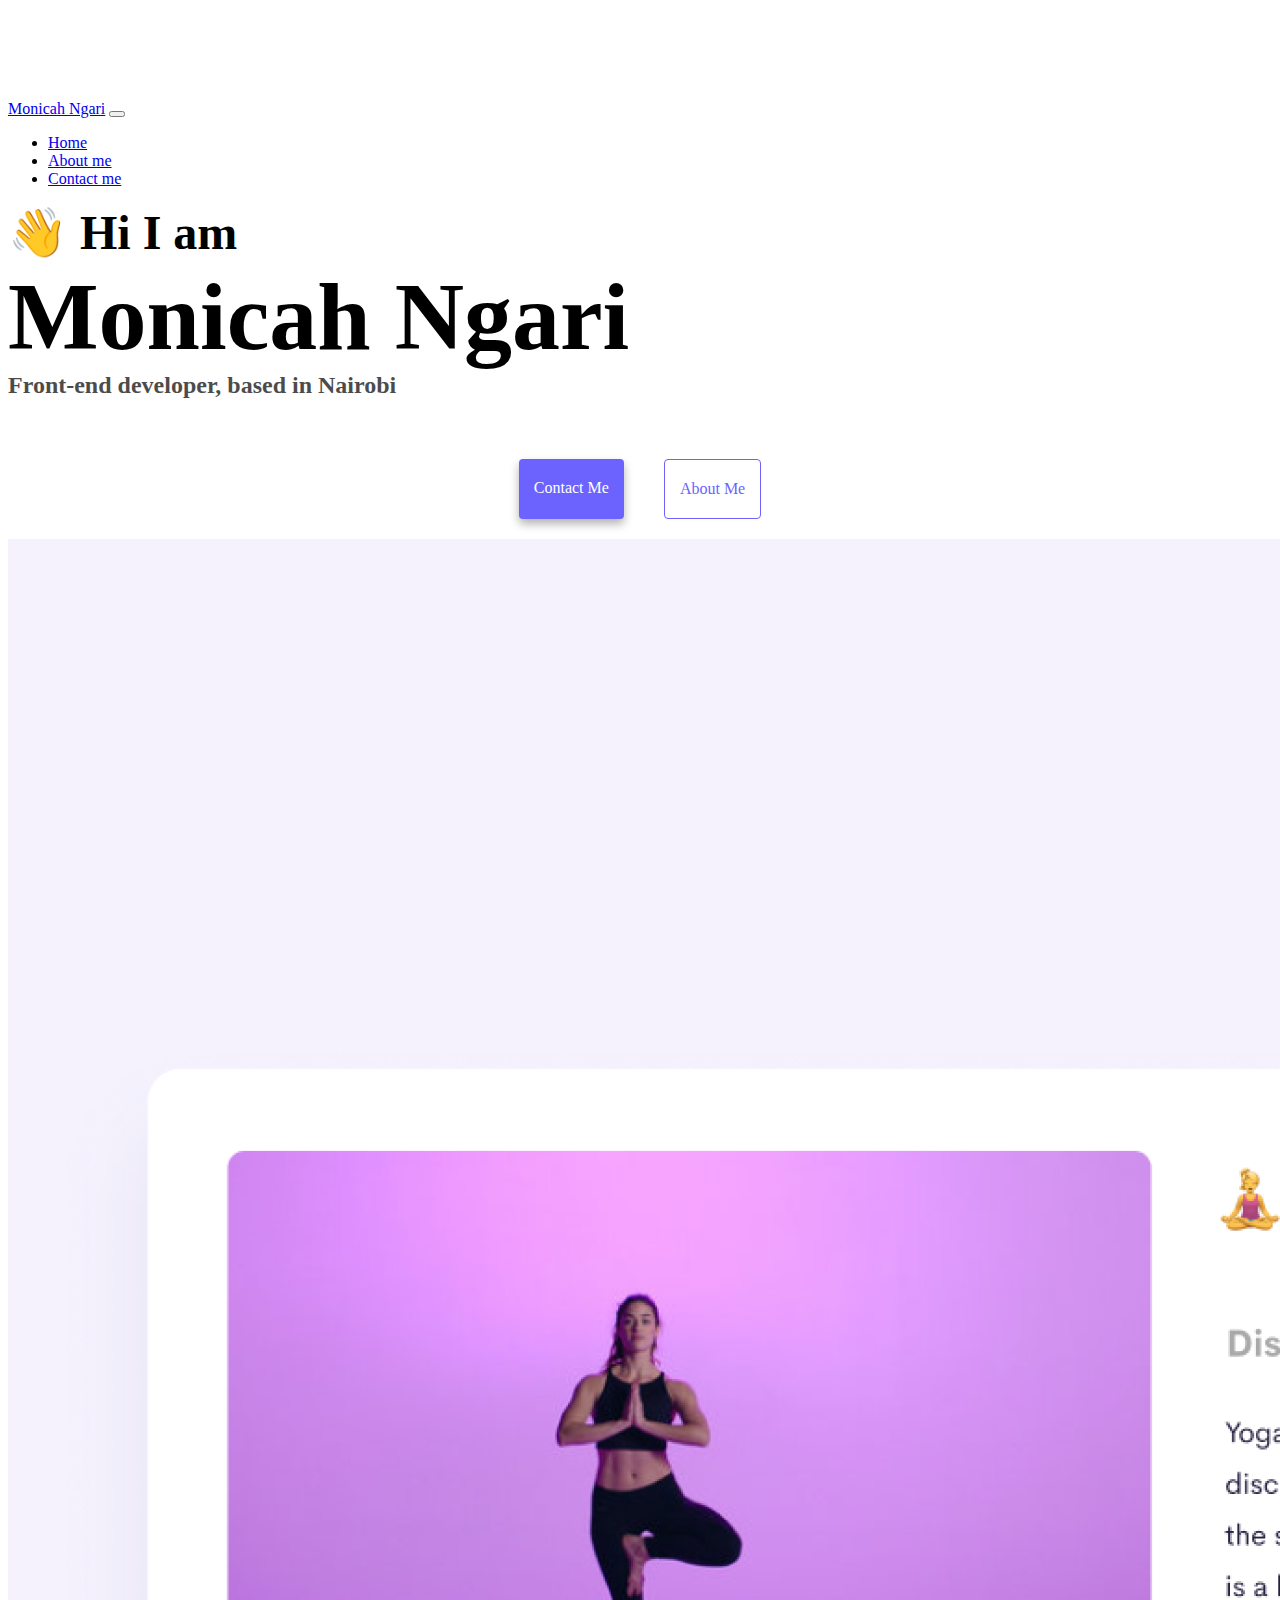
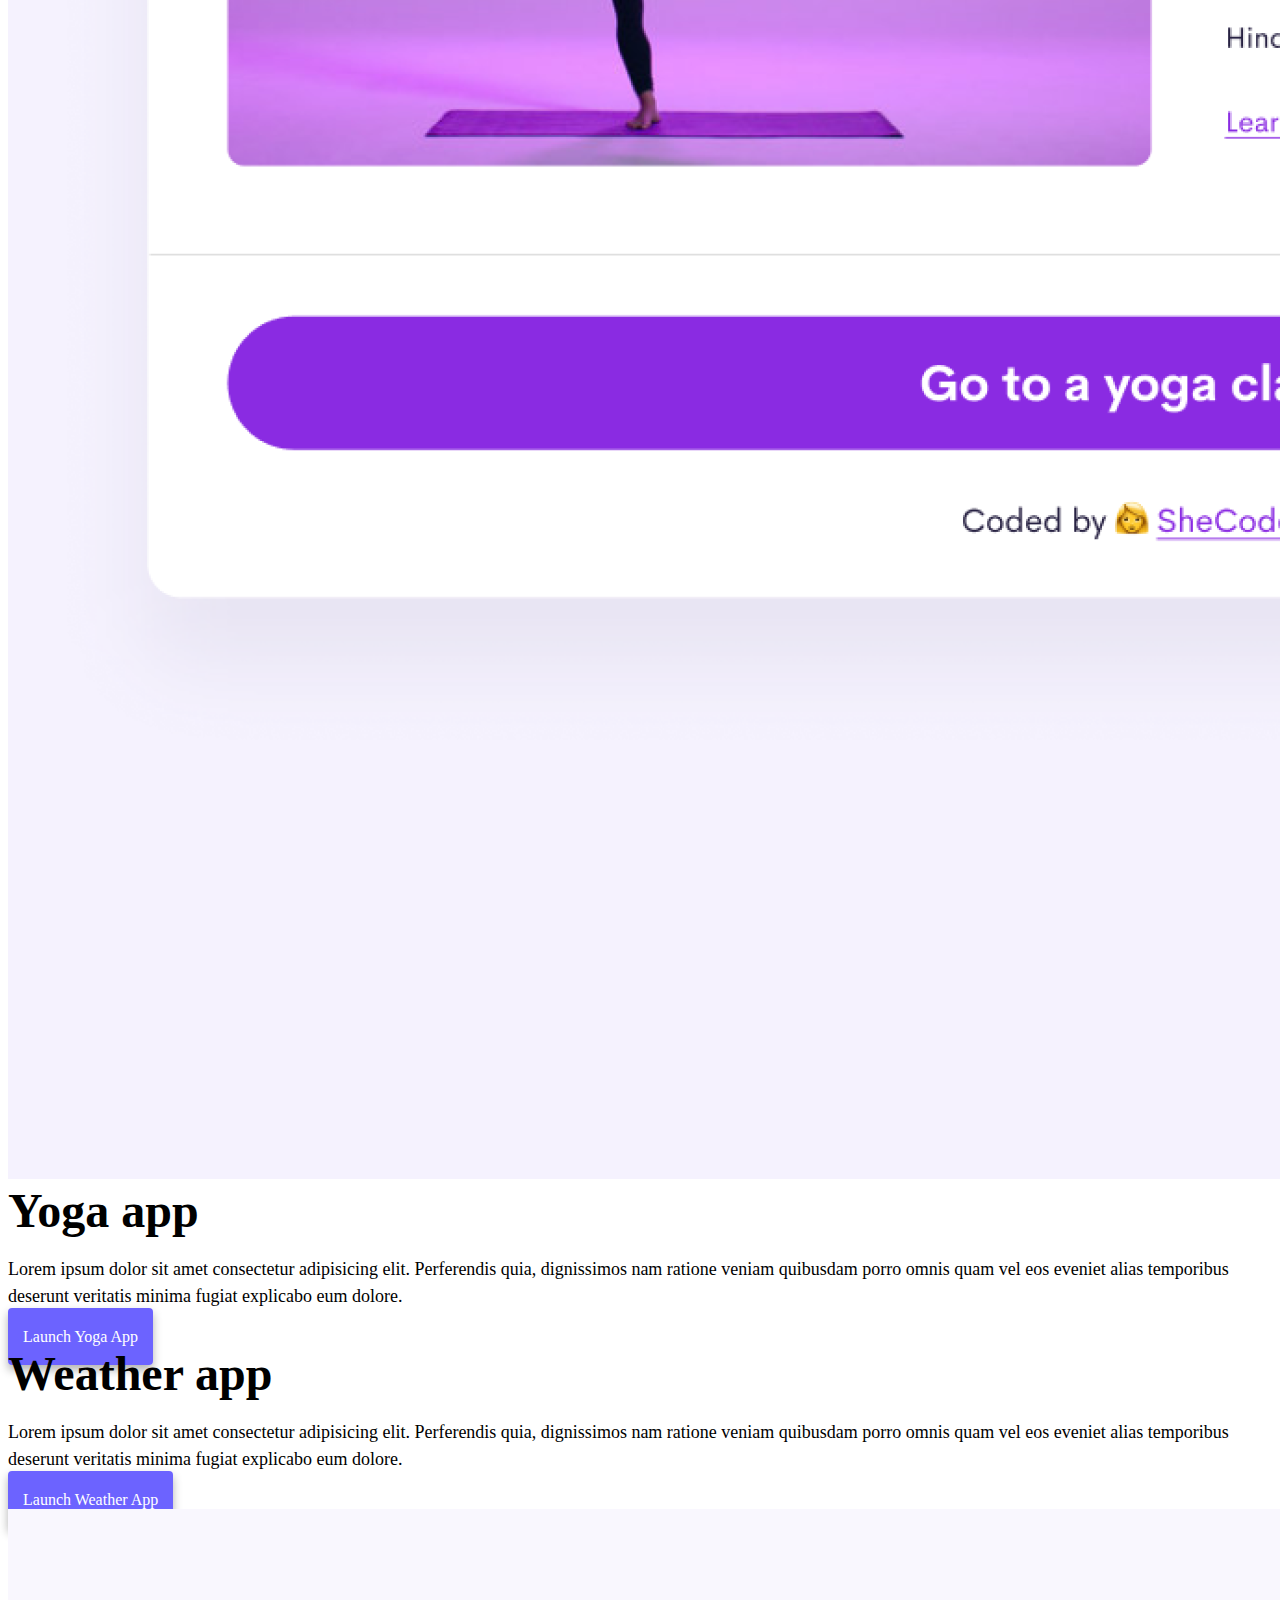
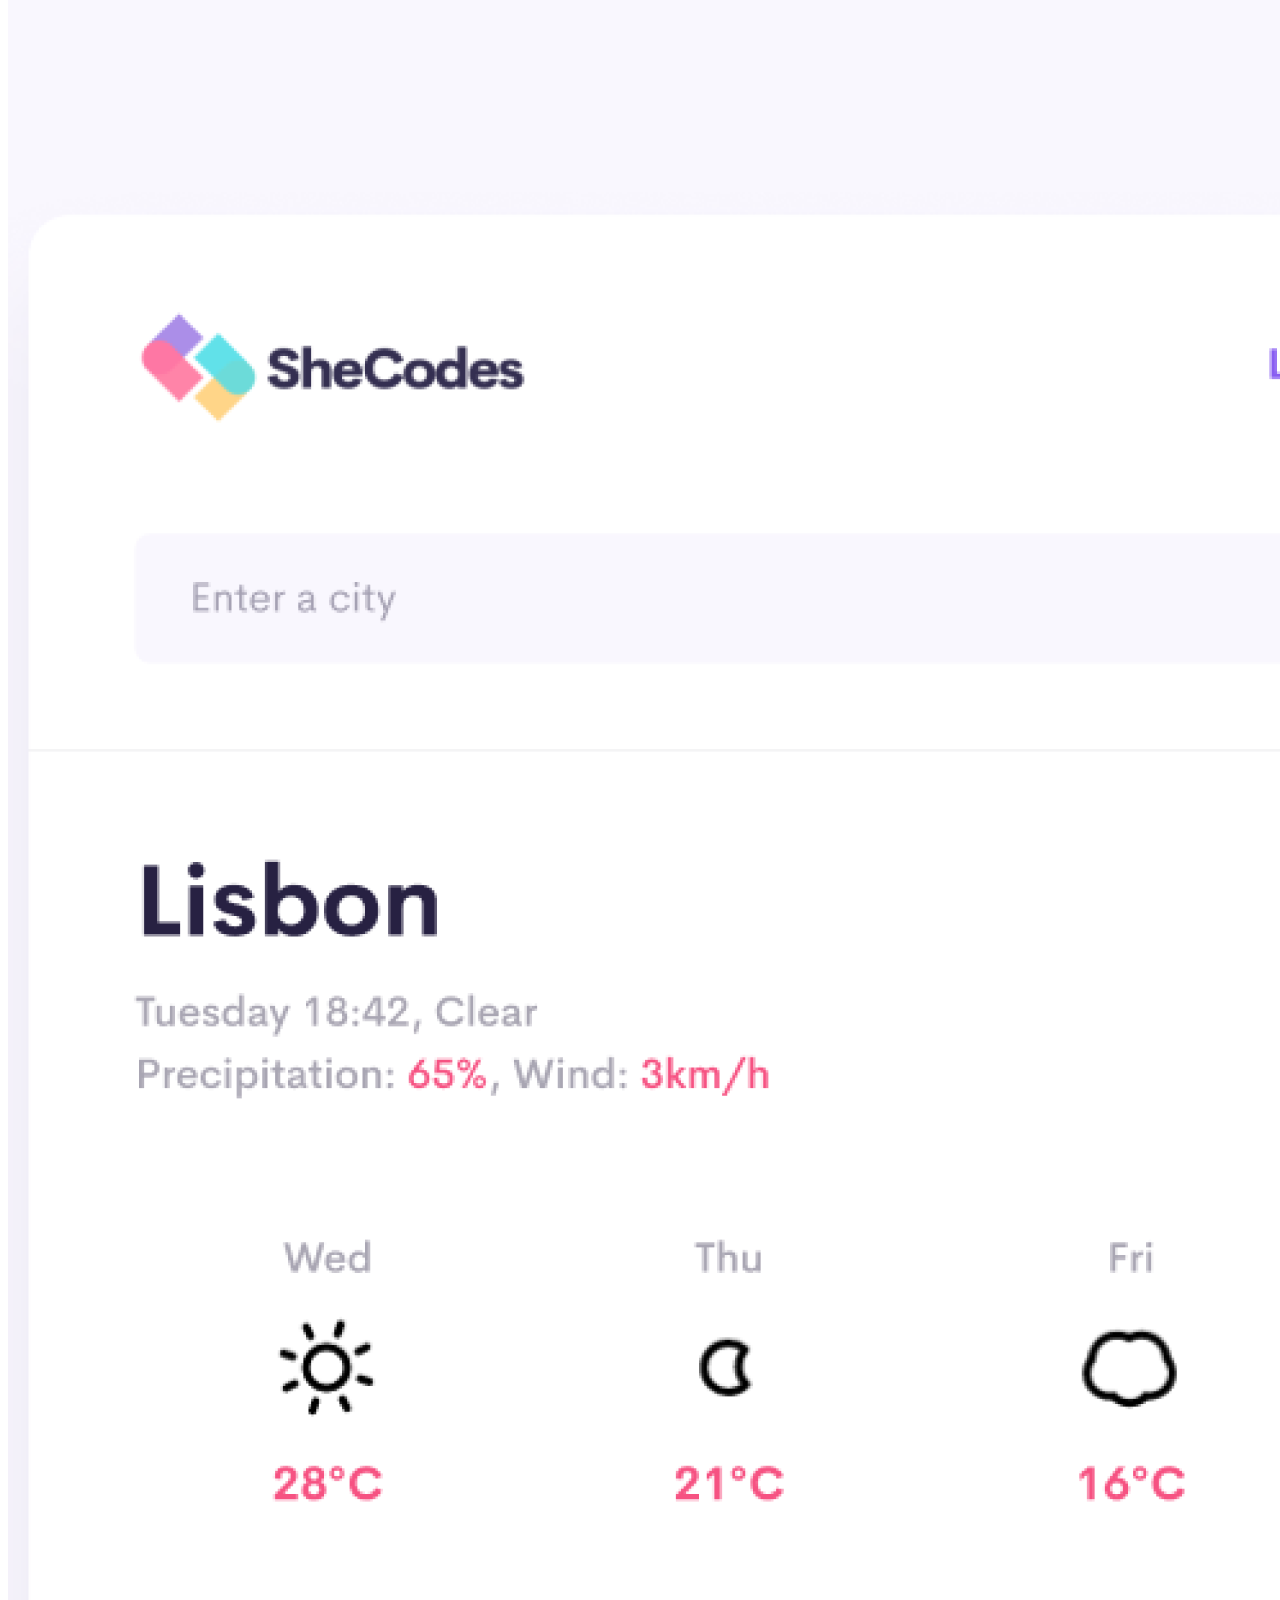
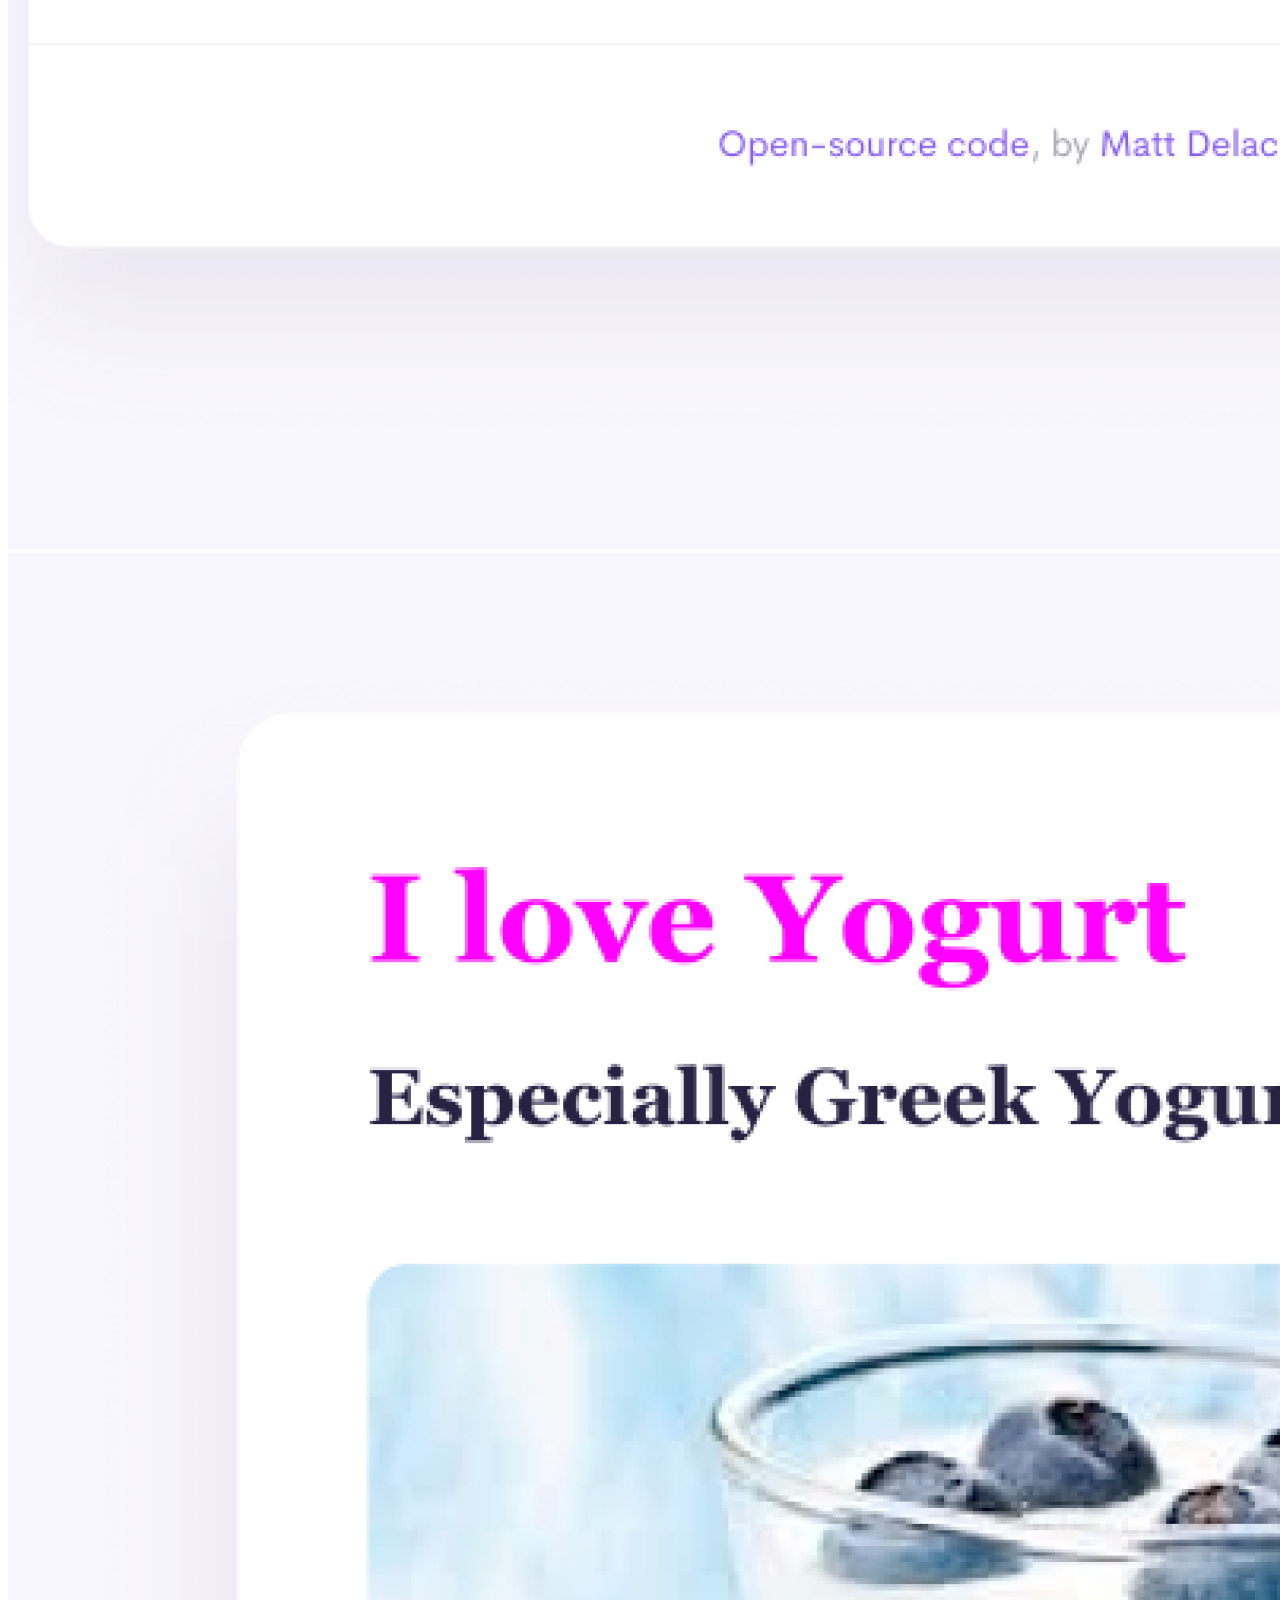
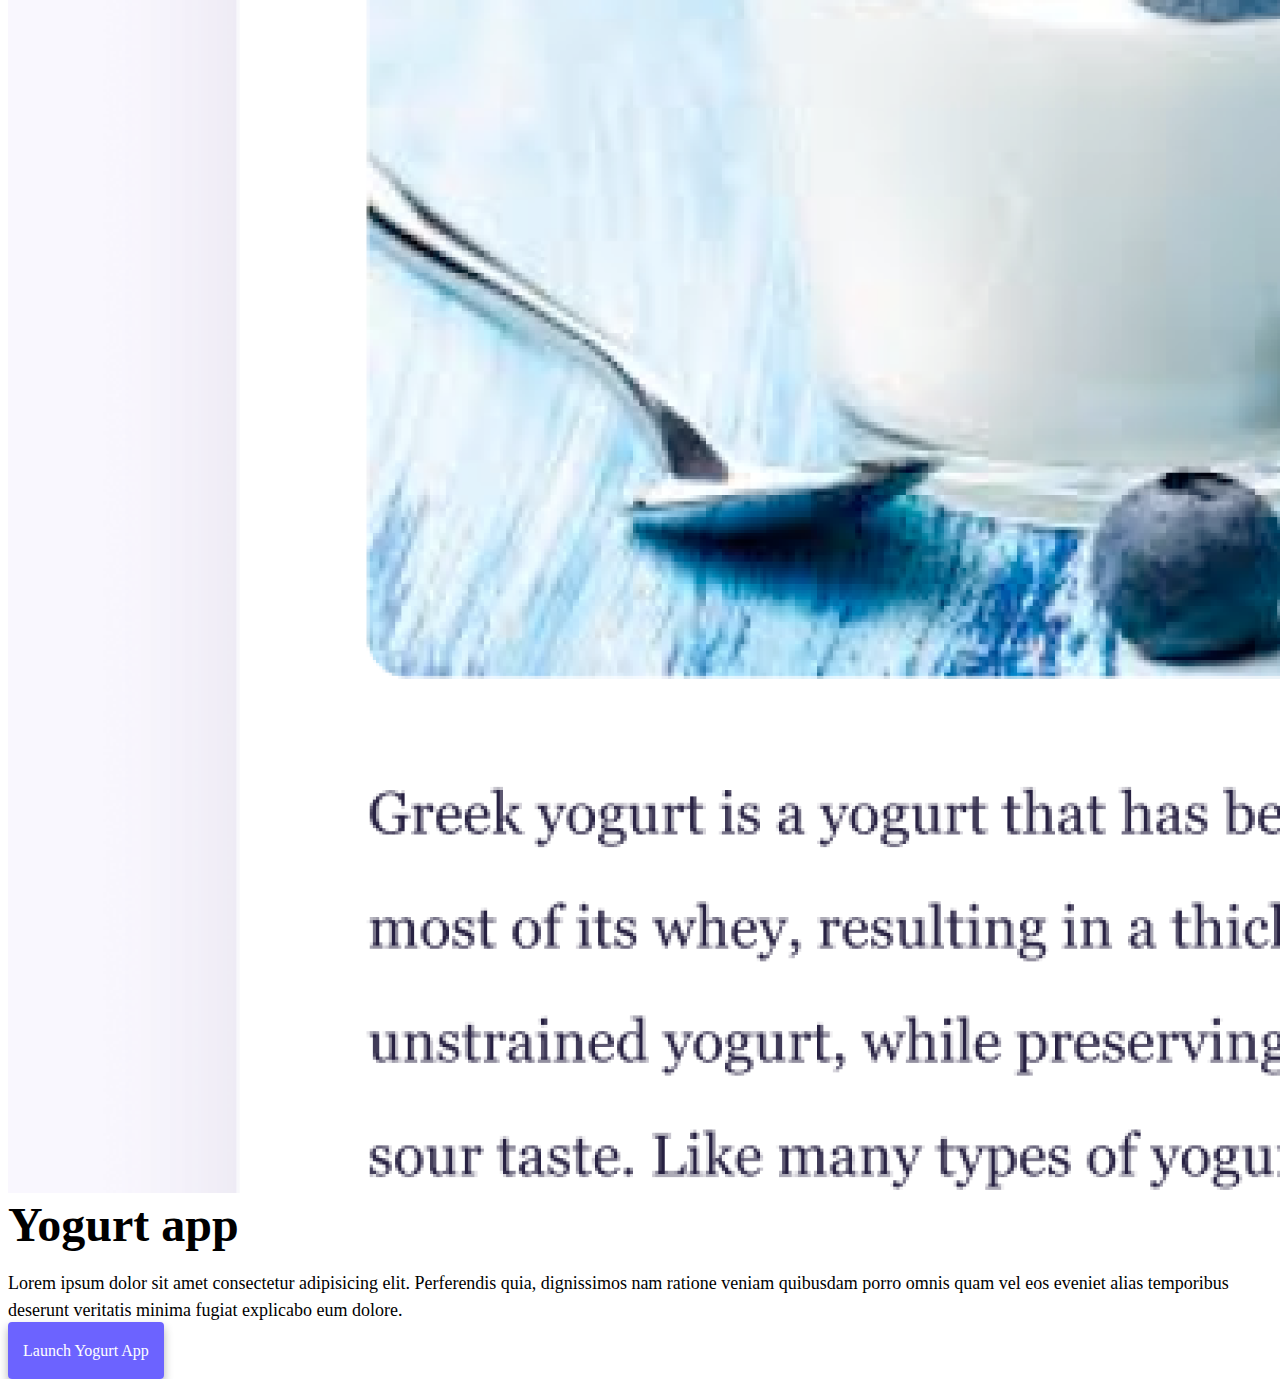
<file: index.html>
<!DOCTYPE html>
<html lang="en">

<head>
    <meta charset="UTF-8" />
    <meta http-equiv="X-UA-Compatible" content="IE=edge" />
    <meta name="viewport" content="width=device-width, initial-scale=1.0" />
    <meta name="description"
        content="
Explore our diverse range of innovative projects: a weather app for accurate forecasts, Yooughurt for food tracking, and a yoga app for well-being. Enhance your lifestyle now">
    <title>Front-end developer, Monicah-Ngari</title>
    <link href="https://cdn.jsdelivr.net/npm/bootstrap@5.0.0-beta2/dist/css/bootstrap.min.css" rel="stylesheet"
        integrity="sha384-BmbxuPwQa2lc/FVzBcNJ7UAyJxM6wuqIj61tLrc4wSX0szH/Ev+nYRRuWlolflfl" crossorigin="anonymous" />
    <script src="https://cdn.jsdelivr.net/npm/bootstrap@5.0.0-beta2/dist/js/bootstrap.bundle.min.js"
        integrity="sha384-b5kHyXgcpbZJO/tY9Ul7kGkf1S0CWuKcCD38l8YkeH8z8QjE0GmW1gYU5S9FOnJ0"
        crossorigin="anonymous"></script>
    <link rel="stylesheet" href="src/style.css" />
</head>

<body>
    <nav class="navbar navbar-expand-lg navbar-light bg-light fixed-top">
        <div class="container">
            <a class="navbar-brand" href="/">Monicah Ngari</a>
            <button class="navbar-toggler" type="button" data-bs-toggle="collapse" data-bs-target="#navbarNav"
                aria-controls="navbarNav" aria-expanded="false" aria-label="Toggle navigation">
                <span class="navbar-toggler-icon"></span>
            </button>
            <div class="collapse navbar-collapse" id="navbarNav">
                <ul class="navbar-nav">
                    <li class="nav-item">
                        <a class="nav-link active" aria-current="page" href="/">Home</a>
                    </li>
                    <li class="nav-item">
                        <a class="nav-link" href="/about.html">About me</a>
                    </li>
                    <li class="nav-item">
                        <a class="nav-link" href="/about.html#contact">Contact me</a>
                    </li>
                </ul>
            </div>
        </div>
    </nav>
    <h2 class="text-center">👋 Hi I am</h2>
    <h1 class="text-center">Monicah Ngari</h1>
    <h3 class="text-center">Front-end developer, based in Nairobi</h3>
    <div class="navigation-links mb-5">
        <a href="/about.html#contact" class="primary-link" title="Contact Me">Contact me</a>
        <a href="/about.html" class="secondary-link" title="About Me">About me</a>
    </div>
    <div class="container">
        <div class="row">
            <div class="col-12 col-lg-6">
                <img src="images/yoga.png" alt="yoga app project" class="img-fluid rounded d-none d-lg-block" />
            </div>
            <div class="col-12 col-lg-6">
                <h2 class="mb-3">Yoga app</h2>
                <p>
                    Lorem ipsum dolor sit amet consectetur adipisicing elit. Perferendis
                    quia, dignissimos nam ratione veniam quibusdam porro omnis quam vel
                    eos eveniet alias temporibus deserunt veritatis minima fugiat
                    explicabo eum dolore.
                </p>
                <div class="mt-5">
                    <a href="#" class="primary-link project-link" title="Yoga App">Launch Yoga App</a>
                </div>
            </div>
        </div>
        <div class="row mt-5">
            <div class="col-12 col-lg-6">
                <h2 class="mb-3">Weather app</h2>
                <p>
                    Lorem ipsum dolor sit amet consectetur adipisicing elit. Perferendis
                    quia, dignissimos nam ratione veniam quibusdam porro omnis quam vel
                    eos eveniet alias temporibus deserunt veritatis minima fugiat
                    explicabo eum dolore.
                </p>
                <div class="mt-5">
                    <a href="#" class="primary-link project-link" title="Weather App">Launch Weather App</a>
                </div>
            </div>
            <div class="col-12 col-lg-6">
                <img src="images/weather.png" alt="weather app project" class="img-fluid rounded d-none d-lg-block" />
            </div>
        </div>
        <div class=" row mt-5">
            <div class="col-12 col-lg-6">
                <img src="images/yogurt.png" alt="yogurt app projact " class="img-fluid rounded d-none d-lg-block" />
            </div>
            <div class=" col-12 col-lg-6">
                <h2 class="mb-3">Yogurt app</h2>
                <p>
                    Lorem ipsum dolor sit amet consectetur adipisicing elit. Perferendis
                    quia, dignissimos nam ratione veniam quibusdam porro omnis quam vel
                    eos eveniet alias temporibus deserunt veritatis minima fugiat
                    explicabo eum dolore.
                </p>
                <div class="mt-5">
                    <a href="#" class="primary-link project-link" title="Weather App">Launch Yogurt App</a>
                </div>
            </div>
        </div>
    </div>
</body>

</html>
</file>
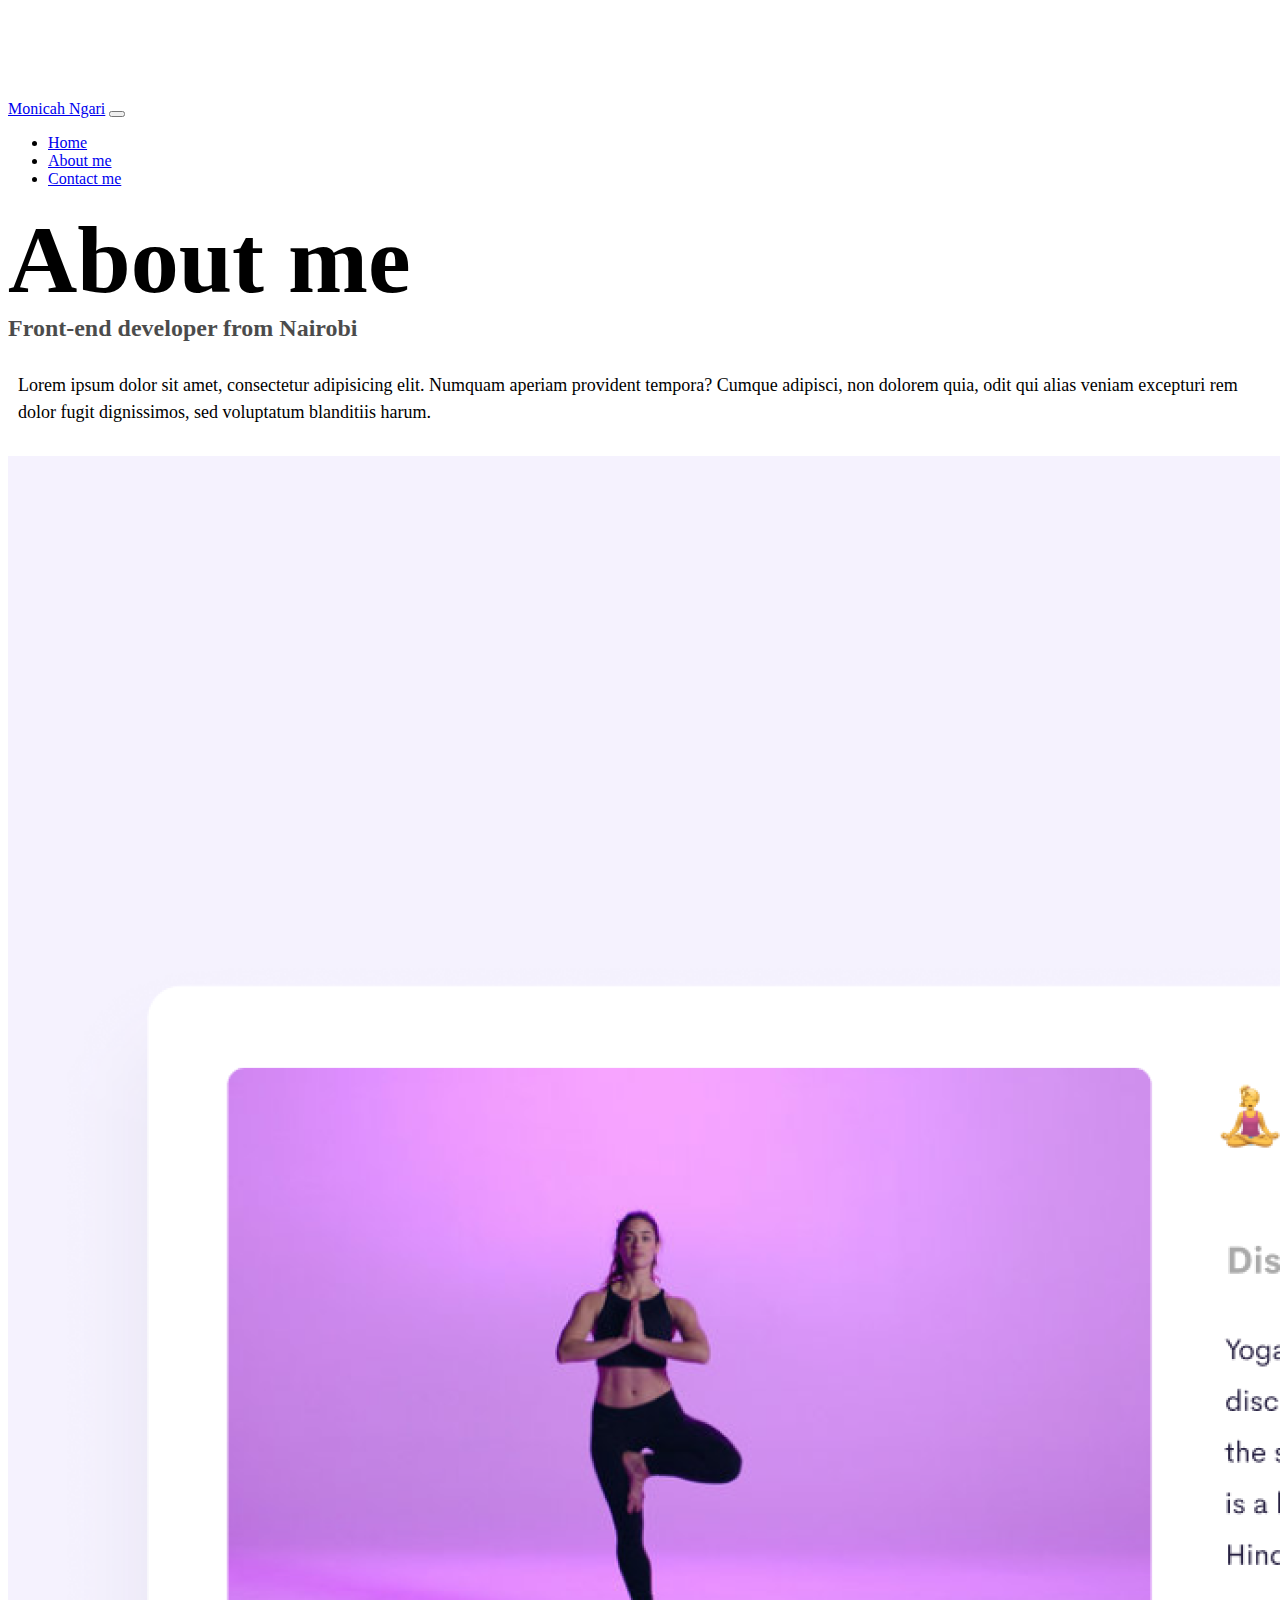
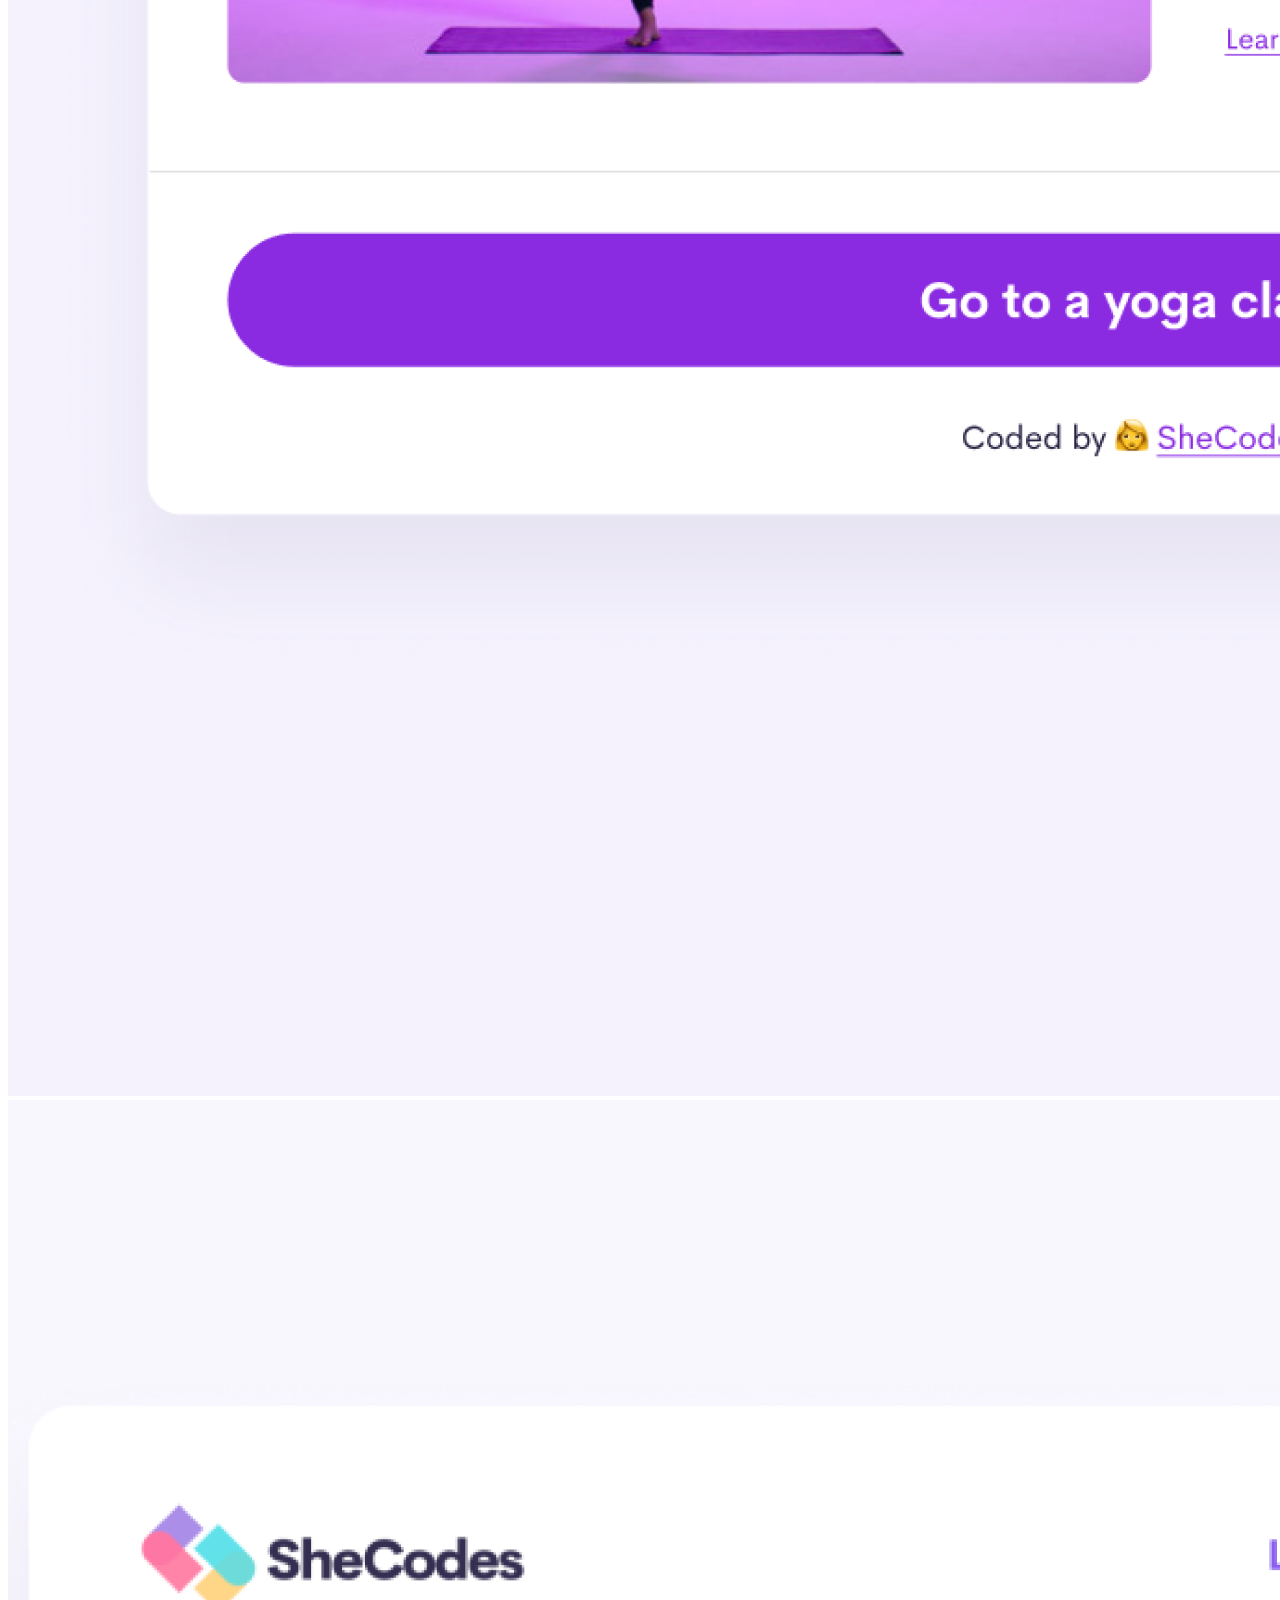
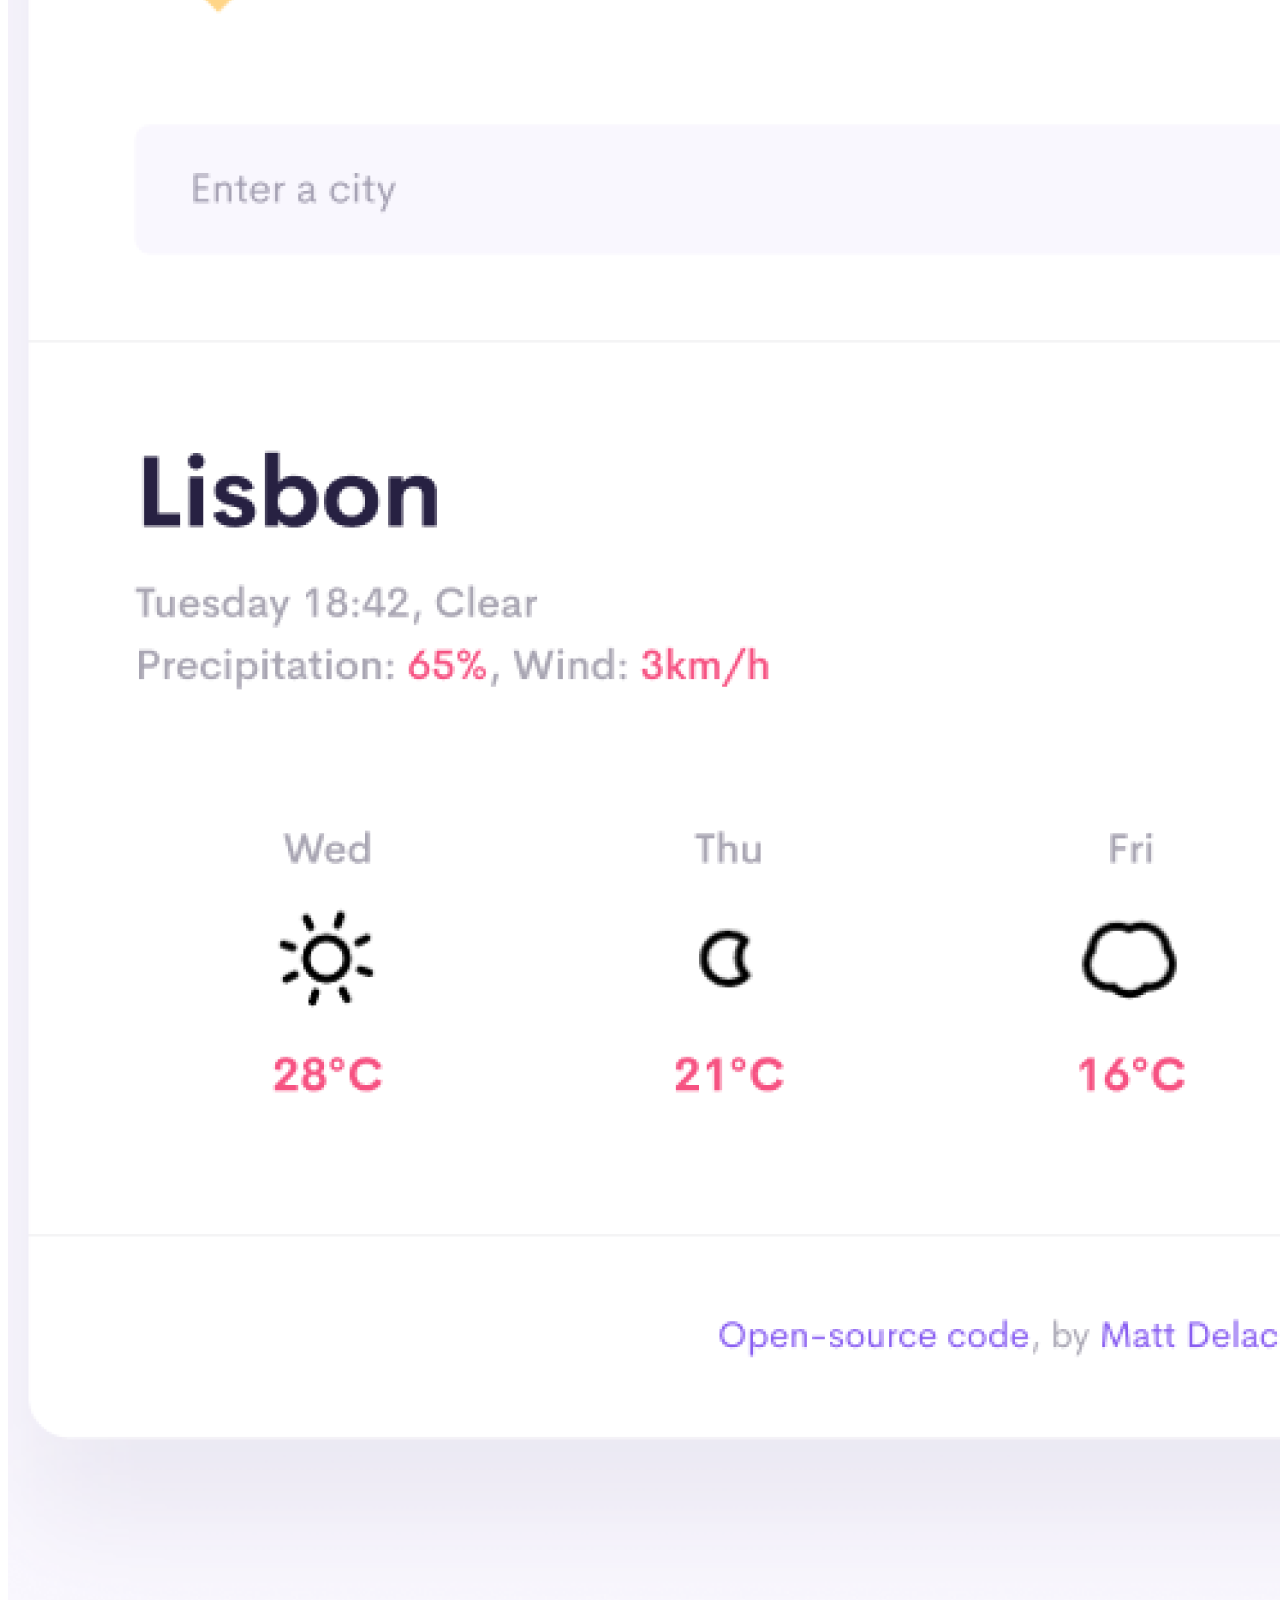
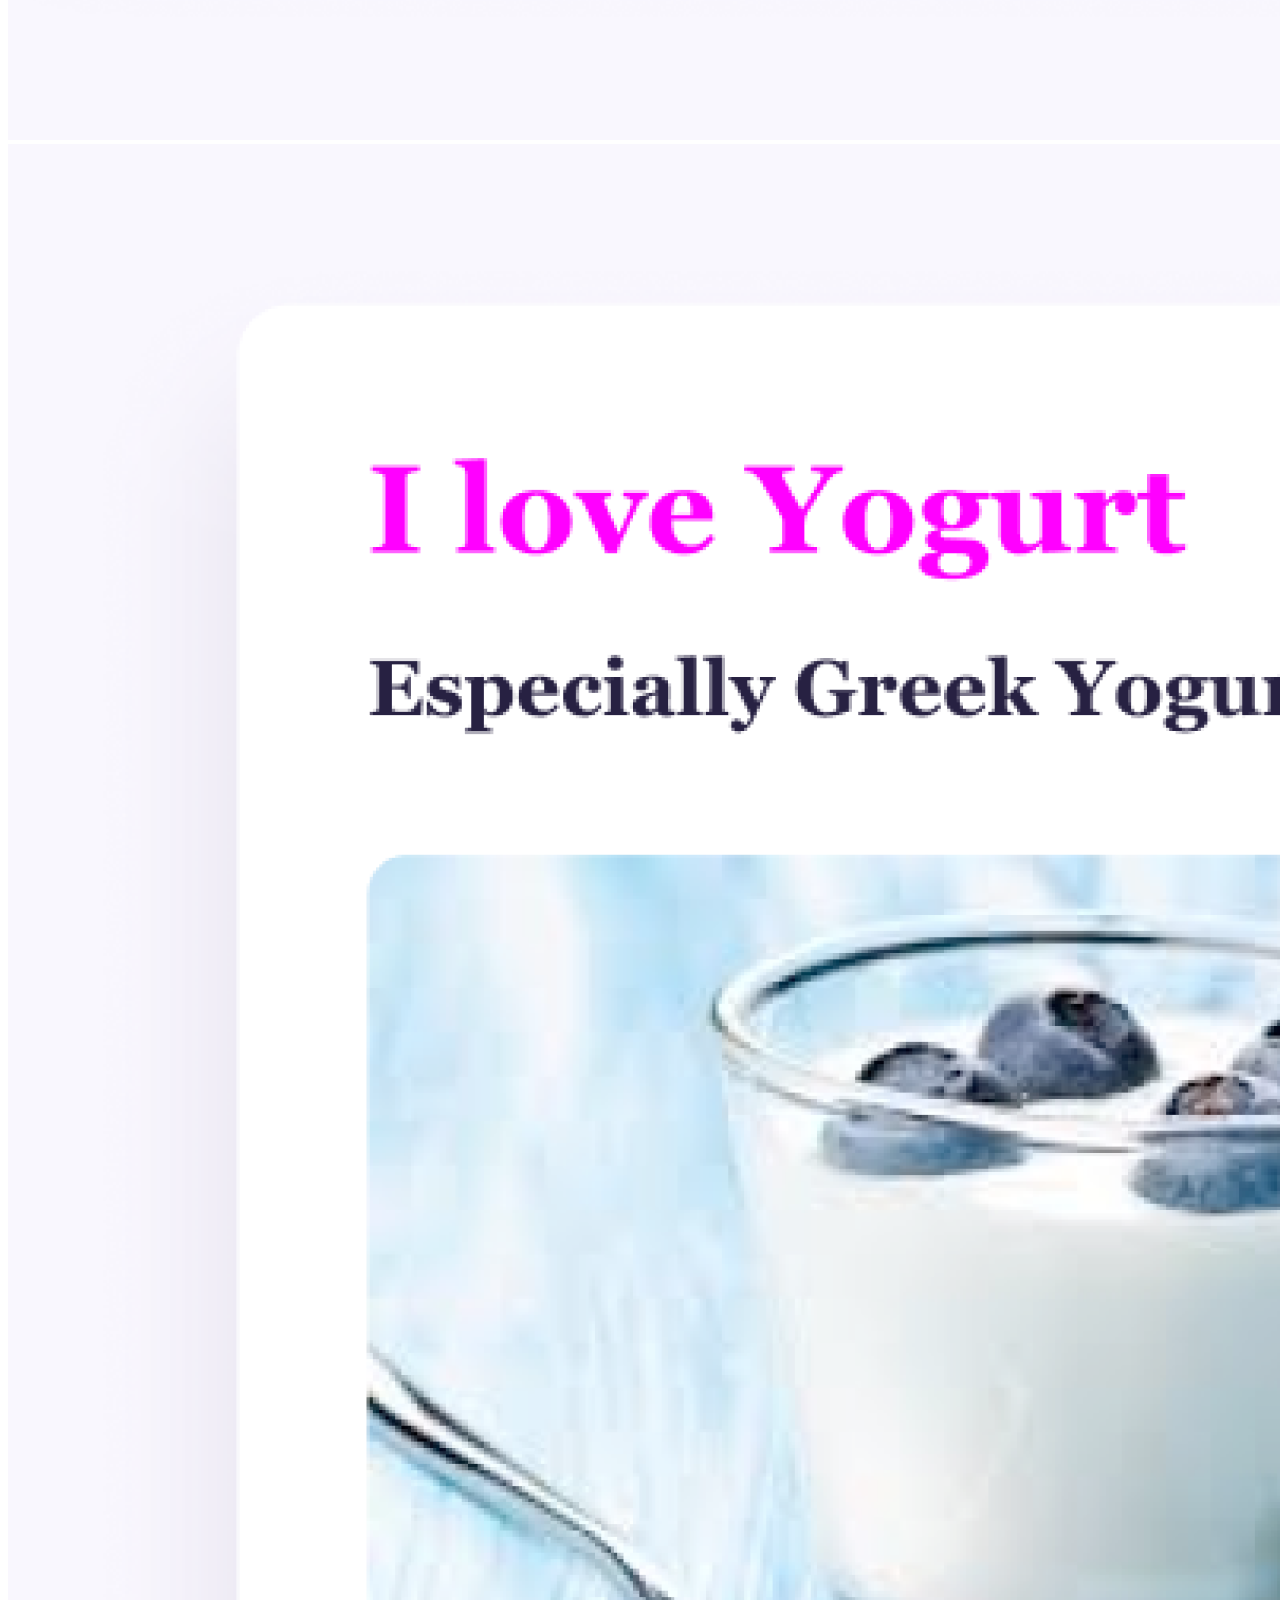
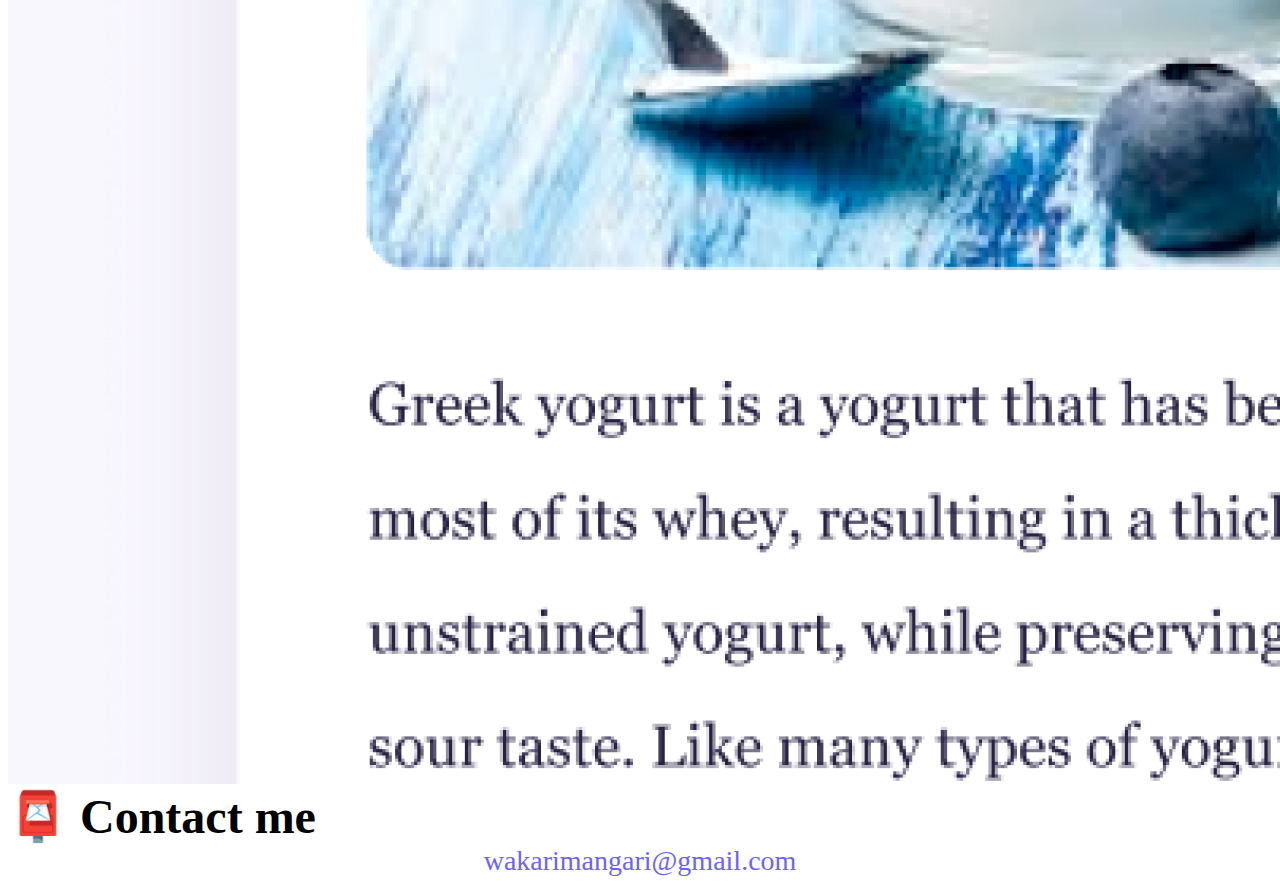
<file: about.html>
<!DOCTYPE html>
<html lang="en">

<head>
    <meta charset="UTF-8" />
    <meta http-equiv="X-UA-Compatible" content="IE=edge" />
    <meta name="viewport" content="width=device-width, initial-scale=1.0" />
    <meta name="description"
        content="Meet Monicah Ngari creator of innovative projects: weather app, Yogurt nutrition tracker, and yoga app. Explore her passion and connect today">
    <link href="https://cdn.jsdelivr.net/npm/bootstrap@5.0.0-beta2/dist/css/bootstrap.min.css" rel="stylesheet"
        integrity="sha384-BmbxuPwQa2lc/FVzBcNJ7UAyJxM6wuqIj61tLrc4wSX0szH/Ev+nYRRuWlolflfl" crossorigin="anonymous" />
    <script src="https://cdn.jsdelivr.net/npm/bootstrap@5.0.0-beta2/dist/js/bootstrap.bundle.min.js"
        integrity="sha384-b5kHyXgcpbZJO/tY9Ul7kGkf1S0CWuKcCD38l8YkeH8z8QjE0GmW1gYU5S9FOnJ0"
        crossorigin="anonymous"></script>
    <link rel="stylesheet" href="src/style.css" />
    <title>About Front-end developer, Monicah-Ngari</title>
</head>

<body>
    <nav class="navbar navbar-expand-lg navbar-light bg-light fixed-top">
        <div class="container">
            <a class="navbar-brand" href="/">Monicah Ngari</a>
            <button class="navbar-toggler" type="button" data-bs-toggle="collapse" data-bs-target="#navbarNav"
                aria-controls="navbarNav" aria-expanded="false" aria-label="Toggle navigation">
                <span class="navbar-toggler-icon"></span>
            </button>
            <div class="collapse navbar-collapse" id="navbarNav">
                <ul class="navbar-nav">
                    <li class="nav-item">
                        <a class="nav-link" aria-current="page" href="/">Home</a>
                    </li>
                    <li class="nav-item">
                        <a class="nav-link active" href="/about.html">About me</a>
                    </li>
                    <li class="nav-item">
                        <a class="nav-link" href="/about.html#contact">Contact me</a>
                    </li>
                </ul>
            </div>
        </div>
    </nav>
    <h1 class="text-center">About me</h1>
    <h3 class="text-center">Front-end developer from Nairobi</h3>
    <div class="about-paragraphs text-center">
        <p>
            Lorem ipsum dolor sit amet, consectetur adipisicing elit. Numquam
            aperiam provident tempora? Cumque adipisci, non dolorem quia, odit qui
            alias veniam excepturi rem dolor fugit dignissimos, sed voluptatum
            blanditiis harum.
        </p>
    </div>
    <div class="container">
        <div class="row">
            <div class="col-sm-4">
                <img src="images/yoga.png" alt="yoga app project" class="img-fluid p-2 shadow rounded" />
            </div>
            <div class="col-sm-4">
                <img src="images/weather.png" alt="weather app project" class="img-fluid p-2 shadow rounded" />
            </div>
            <div class="col-sm-4">
                <img src="images/yogurt.png" alt="yogurt project" class=" img-fluid p-2 shadow rounded" />
            </div>
        </div>
    </div>
    <div id="contact" class="mt-5">
        <h2 class="text-center">📮 Contact me</h2>
        <a href="mailto:wakarimangari@gmail.com" class="email-link" title="wakarimangari@gmail.com">
            wakarimangari@gmail.com </a>
    </div>
</body>

</html>
</file>
<file: src/style.css>
:root {
    --primary-color: #6c63ff;
    --secondary-color: #f5f2fe;
    --box-shadow: 0 5px 10px rgba(0, 0, 0, 0.3);
}

body {
    margin-top: 100px;
}

h1,
h2,
h3 {
    margin: 0;
}

h1 {
    font-size: 96px;
}

h2 {
    font-size: 48px;
}

h3 {
    font-size: 24px;
    opacity: 0.7;
}

p {
    font-size: 18px;
    line-height: 1.5;
}

.navigation-links {
    display: flex;
    margin-top: 40px;
    justify-content: center;
}

.navigation-links a {
    margin: 20px;
}

.primary-link {
    border-radius: 4px;
    padding: 20px 15px;
    text-decoration: none;
    text-transform: capitalize;
    background: var(--primary-color);
    box-shadow: var(--box-shadow);
    color: white;
}

.secondary-link {
    border-radius: 4px;
    padding: 20px 15px;
    text-decoration: none;
    text-transform: capitalize;
    color: var(--primary-color);
    border: 1px solid var(--primary-color);
}

.homepage-link {
    color: var(--primary-color);
    text-align: center;
    display: block;
}

.about-paragraphs {
    margin: 30px 0;
}

.about-paragraphs p {
    margin: 10px;
}

.email-link {
    display: flex;
    justify-content: center;
    color: var(--primary-color);
    font-size: 28px;
    text-decoration: none;
}

.email-link:hover {
    text-decoration: underline;
}

@media (max-width:576px) {
    h1 {
        font-size: 48px;
        line-height: 1.5;
    }

    h2 {
        font-size: 32px;
        text-align: center;
    }

    p {
        text-align: center;
    }

    .project-link {
        display: block;
        text-align: center;
        margin: 0 20px;
    }
}
</file>
